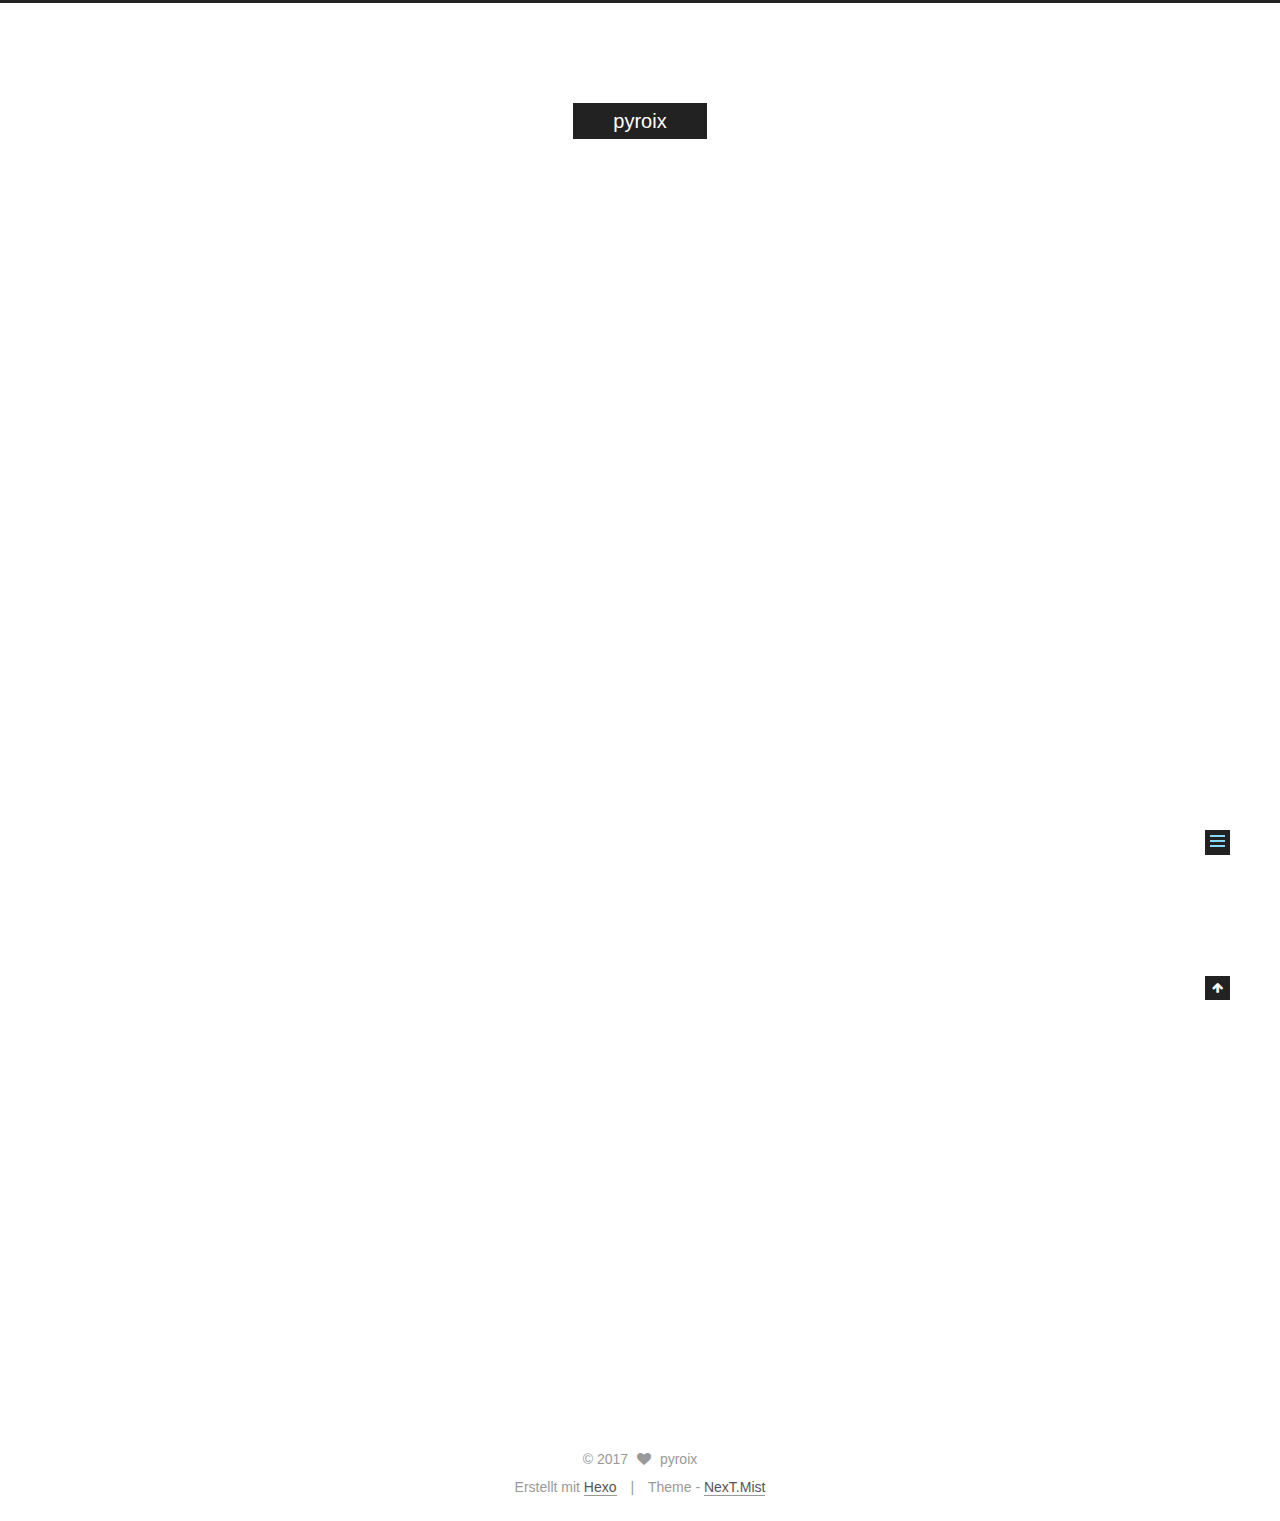
<file: 2016/07/17/hello-world/index.html>
<!doctype html>



  


<html class="theme-next mist use-motion">
<head>
  <meta charset="UTF-8"/>
<meta http-equiv="X-UA-Compatible" content="IE=edge,chrome=1" />
<meta name="viewport" content="width=device-width, initial-scale=1, maximum-scale=1"/>



<meta http-equiv="Cache-Control" content="no-transform" />
<meta http-equiv="Cache-Control" content="no-siteapp" />












  
  
  <link href="/vendors/fancybox/source/jquery.fancybox.css?v=2.1.5" rel="stylesheet" type="text/css" />




  
  
  
  

  
    
    
  

  

  

  

  

  
    
    
    <link href="//fonts.googleapis.com/css?family=Lato:300,300italic,400,400italic,700,700italic&subset=latin,latin-ext" rel="stylesheet" type="text/css">
  






<link href="/vendors/font-awesome/css/font-awesome.min.css?v=4.4.0" rel="stylesheet" type="text/css" />

<link href="/css/main.css?v=5.0.1" rel="stylesheet" type="text/css" />


  <meta name="keywords" content="Hexo, NexT" />








  <link rel="shortcut icon" type="image/x-icon" href="/favicon.ico?v=5.0.1" />






<meta name="description" content="Welcome to Hexo! This is your very first post. Check documentation for more info. If you get any problems when using Hexo, you can find the answer in troubleshooting or you can ask me on GitHub.
Quick">
<meta property="og:type" content="article">
<meta property="og:title" content="Hello World">
<meta property="og:url" content="http://pyroix.github.io/2016/07/17/hello-world/index.html">
<meta property="og:site_name" content="pyroix">
<meta property="og:description" content="Welcome to Hexo! This is your very first post. Check documentation for more info. If you get any problems when using Hexo, you can find the answer in troubleshooting or you can ask me on GitHub.
Quick">
<meta property="og:updated_time" content="2016-07-16T16:24:36.206Z">
<meta name="twitter:card" content="summary">
<meta name="twitter:title" content="Hello World">
<meta name="twitter:description" content="Welcome to Hexo! This is your very first post. Check documentation for more info. If you get any problems when using Hexo, you can find the answer in troubleshooting or you can ask me on GitHub.
Quick">



<script type="text/javascript" id="hexo.configuration">
  var NexT = window.NexT || {};
  var CONFIG = {
    scheme: 'Mist',
    sidebar: {"position":"left","display":"post"},
    fancybox: true,
    motion: true,
    duoshuo: {
      userId: 0,
      author: 'Author'
    }
  };
</script>




  <link rel="canonical" href="http://pyroix.github.io/2016/07/17/hello-world/"/>

  <title> Hello World | pyroix </title>
</head>

<body itemscope itemtype="http://schema.org/WebPage" lang="">

  










  
  
    
  

  <div class="container one-collumn sidebar-position-left page-post-detail ">
    <div class="headband"></div>

    <header id="header" class="header" itemscope itemtype="http://schema.org/WPHeader">
      <div class="header-inner"><div class="site-meta ">
  

  <div class="custom-logo-site-title">
    <a href="/"  class="brand" rel="start">
      <span class="logo-line-before"><i></i></span>
      <span class="site-title">pyroix</span>
      <span class="logo-line-after"><i></i></span>
    </a>
  </div>
  <p class="site-subtitle"></p>
</div>

<div class="site-nav-toggle">
  <button>
    <span class="btn-bar"></span>
    <span class="btn-bar"></span>
    <span class="btn-bar"></span>
  </button>
</div>

<nav class="site-nav">
  

  
    <ul id="menu" class="menu">
      
        
        <li class="menu-item menu-item-home">
          <a href="/" rel="section">
            
              <i class="menu-item-icon fa fa-fw fa-home"></i> <br />
            
            Startseite
          </a>
        </li>
      
        
        <li class="menu-item menu-item-archives">
          <a href="/archives" rel="section">
            
              <i class="menu-item-icon fa fa-fw fa-archive"></i> <br />
            
            Archiv
          </a>
        </li>
      

      
    </ul>
  

  
</nav>

 </div>
    </header>

    <main id="main" class="main">
      <div class="main-inner">
        <div class="content-wrap">
          <div id="content" class="content">
            

  <div id="posts" class="posts-expand">
    

  
  

  
  
  

  <article class="post post-type-normal " itemscope itemtype="http://schema.org/Article">

    
      <header class="post-header">

        
        
          <h1 class="post-title" itemprop="name headline">
            
            
              
                Hello World
              
            
          </h1>
        

        <div class="post-meta">
          <span class="post-time">
            <span class="post-meta-item-icon">
              <i class="fa fa-calendar-o"></i>
            </span>
            <span class="post-meta-item-text">Veröffentlicht am</span>
            <time itemprop="dateCreated" datetime="2016-07-17T00:24:36+08:00" content="2016-07-17">
              2016-07-17
            </time>
          </span>

          

          
            
          

          

          
          

          
        </div>
      </header>
    


    <div class="post-body" itemprop="articleBody">

      
      

      
        <p>Welcome to <a href="https://hexo.io/" target="_blank" rel="external">Hexo</a>! This is your very first post. Check <a href="https://hexo.io/docs/" target="_blank" rel="external">documentation</a> for more info. If you get any problems when using Hexo, you can find the answer in <a href="https://hexo.io/docs/troubleshooting.html" target="_blank" rel="external">troubleshooting</a> or you can ask me on <a href="https://github.com/hexojs/hexo/issues" target="_blank" rel="external">GitHub</a>.</p>
<h2 id="Quick-Start"><a href="#Quick-Start" class="headerlink" title="Quick Start"></a>Quick Start</h2><h3 id="Create-a-new-post"><a href="#Create-a-new-post" class="headerlink" title="Create a new post"></a>Create a new post</h3><figure class="highlight bash"><table><tr><td class="gutter"><pre><div class="line">1</div></pre></td><td class="code"><pre><div class="line">$ hexo new <span class="string">"My New Post"</span></div></pre></td></tr></table></figure>
<p>More info: <a href="https://hexo.io/docs/writing.html" target="_blank" rel="external">Writing</a></p>
<h3 id="Run-server"><a href="#Run-server" class="headerlink" title="Run server"></a>Run server</h3><figure class="highlight bash"><table><tr><td class="gutter"><pre><div class="line">1</div></pre></td><td class="code"><pre><div class="line">$ hexo server</div></pre></td></tr></table></figure>
<p>More info: <a href="https://hexo.io/docs/server.html" target="_blank" rel="external">Server</a></p>
<h3 id="Generate-static-files"><a href="#Generate-static-files" class="headerlink" title="Generate static files"></a>Generate static files</h3><figure class="highlight bash"><table><tr><td class="gutter"><pre><div class="line">1</div></pre></td><td class="code"><pre><div class="line">$ hexo generate</div></pre></td></tr></table></figure>
<p>More info: <a href="https://hexo.io/docs/generating.html" target="_blank" rel="external">Generating</a></p>
<h3 id="Deploy-to-remote-sites"><a href="#Deploy-to-remote-sites" class="headerlink" title="Deploy to remote sites"></a>Deploy to remote sites</h3><figure class="highlight bash"><table><tr><td class="gutter"><pre><div class="line">1</div></pre></td><td class="code"><pre><div class="line">$ hexo deploy</div></pre></td></tr></table></figure>
<p>More info: <a href="https://hexo.io/docs/deployment.html" target="_blank" rel="external">Deployment</a></p>

      
    </div>

    <div>
      
        

      
    </div>

    <div>
      
        

      
    </div>

    <footer class="post-footer">
      

      

      
      
    </footer>
  </article>



    <div class="post-spread">
      
    </div>
  </div>


          </div>
          


          
  <div class="comments" id="comments">
    
  </div>


        </div>
        
          
  
  <div class="sidebar-toggle">
    <div class="sidebar-toggle-line-wrap">
      <span class="sidebar-toggle-line sidebar-toggle-line-first"></span>
      <span class="sidebar-toggle-line sidebar-toggle-line-middle"></span>
      <span class="sidebar-toggle-line sidebar-toggle-line-last"></span>
    </div>
  </div>

  <aside id="sidebar" class="sidebar">
    <div class="sidebar-inner">

      

      
        <ul class="sidebar-nav motion-element">
          <li class="sidebar-nav-toc sidebar-nav-active" data-target="post-toc-wrap" >
            Inhaltsverzeichnis
          </li>
          <li class="sidebar-nav-overview" data-target="site-overview">
            Übersicht
          </li>
        </ul>
      

      <section class="site-overview sidebar-panel ">
        <div class="site-author motion-element" itemprop="author" itemscope itemtype="http://schema.org/Person">
          <img class="site-author-image" itemprop="image"
               src="/images/avatar.gif"
               alt="pyroix" />
          <p class="site-author-name" itemprop="name">pyroix</p>
          <p class="site-description motion-element" itemprop="description"></p>
        </div>
        <nav class="site-state motion-element">
          <div class="site-state-item site-state-posts">
            <a href="/archives">
              <span class="site-state-item-count">1</span>
              <span class="site-state-item-name">Artikel</span>
            </a>
          </div>

          

          

        </nav>

        

        <div class="links-of-author motion-element">
          
        </div>

        
        

        
        

      </section>

      
        <section class="post-toc-wrap motion-element sidebar-panel sidebar-panel-active">
          <div class="post-toc">
            
              
            
            
              <div class="post-toc-content"><ol class="nav"><li class="nav-item nav-level-2"><a class="nav-link" href="#Quick-Start"><span class="nav-number">1.</span> <span class="nav-text">Quick Start</span></a><ol class="nav-child"><li class="nav-item nav-level-3"><a class="nav-link" href="#Create-a-new-post"><span class="nav-number">1.1.</span> <span class="nav-text">Create a new post</span></a></li><li class="nav-item nav-level-3"><a class="nav-link" href="#Run-server"><span class="nav-number">1.2.</span> <span class="nav-text">Run server</span></a></li><li class="nav-item nav-level-3"><a class="nav-link" href="#Generate-static-files"><span class="nav-number">1.3.</span> <span class="nav-text">Generate static files</span></a></li><li class="nav-item nav-level-3"><a class="nav-link" href="#Deploy-to-remote-sites"><span class="nav-number">1.4.</span> <span class="nav-text">Deploy to remote sites</span></a></li></ol></li></ol></div>
            
          </div>
        </section>
      

    </div>
  </aside>


        
      </div>
    </main>

    <footer id="footer" class="footer">
      <div class="footer-inner">
        <div class="copyright" >
  
  &copy; 
  <span itemprop="copyrightYear">2017</span>
  <span class="with-love">
    <i class="fa fa-heart"></i>
  </span>
  <span class="author" itemprop="copyrightHolder">pyroix</span>
</div>

<div class="powered-by">
  Erstellt mit  <a class="theme-link" href="http://hexo.io">Hexo</a>
</div>

<div class="theme-info">
  Theme -
  <a class="theme-link" href="https://github.com/iissnan/hexo-theme-next">
    NexT.Mist
  </a>
</div>

        

        
      </div>
    </footer>

    <div class="back-to-top">
      <i class="fa fa-arrow-up"></i>
    </div>
  </div>

  

<script type="text/javascript">
  if (Object.prototype.toString.call(window.Promise) !== '[object Function]') {
    window.Promise = null;
  }
</script>









  



  
  <script type="text/javascript" src="/vendors/jquery/index.js?v=2.1.3"></script>

  
  <script type="text/javascript" src="/vendors/fastclick/lib/fastclick.min.js?v=1.0.6"></script>

  
  <script type="text/javascript" src="/vendors/jquery_lazyload/jquery.lazyload.js?v=1.9.7"></script>

  
  <script type="text/javascript" src="/vendors/velocity/velocity.min.js?v=1.2.1"></script>

  
  <script type="text/javascript" src="/vendors/velocity/velocity.ui.min.js?v=1.2.1"></script>

  
  <script type="text/javascript" src="/vendors/fancybox/source/jquery.fancybox.pack.js?v=2.1.5"></script>


  


  <script type="text/javascript" src="/js/src/utils.js?v=5.0.1"></script>

  <script type="text/javascript" src="/js/src/motion.js?v=5.0.1"></script>



  
  

  
  <script type="text/javascript" src="/js/src/scrollspy.js?v=5.0.1"></script>
<script type="text/javascript" src="/js/src/post-details.js?v=5.0.1"></script>



  


  <script type="text/javascript" src="/js/src/bootstrap.js?v=5.0.1"></script>



  



  




  
  

  

  

  

</body>
</html>
</file>
<file: css/main.css>
/* normalize.css v3.0.2 | MIT License | git.io/normalize */
html {
  font-family: sans-serif; /* 1 */
  -ms-text-size-adjust: 100%; /* 2 */
  -webkit-text-size-adjust: 100%; /* 2 */
}
body {
  margin: 0;
}
article,
aside,
details,
figcaption,
figure,
footer,
header,
hgroup,
main,
menu,
nav,
section,
summary {
  display: block;
}
audio,
canvas,
progress,
video {
  display: inline-block; /* 1 */
  vertical-align: baseline; /* 2 */
}
audio:not([controls]) {
  display: none;
  height: 0;
}
[hidden],
template {
  display: none;
}
a {
  background-color: transparent;
}
a:active,
a:hover {
  outline: 0;
}
abbr[title] {
  border-bottom: 1px dotted;
}
b,
strong {
  font-weight: bold;
}
dfn {
  font-style: italic;
}
h1 {
  font-size: 2em;
  margin: 0.67em 0;
}
mark {
  background: #ff0;
  color: #000;
}
small {
  font-size: 80%;
}
sub,
sup {
  font-size: 75%;
  line-height: 0;
  position: relative;
  vertical-align: baseline;
}
sup {
  top: -0.5em;
}
sub {
  bottom: -0.25em;
}
img {
  border: 0;
}
svg:not(:root) {
  overflow: hidden;
}
figure {
  margin: 1em 40px;
}
hr {
  -moz-box-sizing: content-box;
  box-sizing: content-box;
  height: 0;
}
pre {
  overflow: auto;
}
code,
kbd,
pre,
samp {
  font-family: monospace, monospace;
  font-size: 1em;
}
button,
input,
optgroup,
select,
textarea {
  color: inherit; /* 1 */
  font: inherit; /* 2 */
  margin: 0; /* 3 */
}
button {
  overflow: visible;
}
button,
select {
  text-transform: none;
}
button,
html input[type="button"],
input[type="reset"],
input[type="submit"] {
  -webkit-appearance: button; /* 2 */
  cursor: pointer; /* 3 */
}
button[disabled],
html input[disabled] {
  cursor: default;
}
button::-moz-focus-inner,
input::-moz-focus-inner {
  border: 0;
  padding: 0;
}
input {
  line-height: normal;
}
input[type="checkbox"],
input[type="radio"] {
  box-sizing: border-box; /* 1 */
  padding: 0; /* 2 */
}
input[type="number"]::-webkit-inner-spin-button,
input[type="number"]::-webkit-outer-spin-button {
  height: auto;
}
input[type="search"] {
  -webkit-appearance: textfield; /* 1 */
  -moz-box-sizing: content-box;
  -webkit-box-sizing: content-box; /* 2 */
  box-sizing: content-box;
}
input[type="search"]::-webkit-search-cancel-button,
input[type="search"]::-webkit-search-decoration {
  -webkit-appearance: none;
}
fieldset {
  border: 1px solid #c0c0c0;
  margin: 0 2px;
  padding: 0.35em 0.625em 0.75em;
}
legend {
  border: 0; /* 1 */
  padding: 0; /* 2 */
}
textarea {
  overflow: auto;
}
optgroup {
  font-weight: bold;
}
table {
  border-collapse: collapse;
  border-spacing: 0;
}
td,
th {
  padding: 0;
}
::selection {
  background: #262a30;
  color: #fff;
}
body {
  position: relative;
  font-family: "PingFang SC", "Microsoft YaHei", sans-serif;
  font-size: 14px;
  line-height: 2;
  color: #555;
  background: #fff;
}
@media (max-width: 767px) {
  body {
    padding-right: 0 !important;
  }
}
@media (min-width: 768px) and (max-width: 991px) {
  body {
    padding-right: 0 !important;
  }
}
@media (min-width: 1600px) {
  body {
    font-size: 16px;
  }
}
h1,
h2,
h3,
h4,
h5,
h6 {
  margin: 0;
  padding: 0;
  font-weight: bold;
  line-height: 1.5;
  font-family: "PingFang SC", "Microsoft YaHei", sans-serif;
}
h2,
h3,
h4,
h5,
h6 {
  margin: 20px 0 15px;
}
h1 {
  font-size: 22px;
}
@media (max-width: 767px) {
  h1 {
    font-size: 18px;
  }
}
h2 {
  font-size: 20px;
}
@media (max-width: 767px) {
  h2 {
    font-size: 16px;
  }
}
h3 {
  font-size: 18px;
}
@media (max-width: 767px) {
  h3 {
    font-size: 14px;
  }
}
h4 {
  font-size: 16px;
}
@media (max-width: 767px) {
  h4 {
    font-size: 12px;
  }
}
h5 {
  font-size: 14px;
}
@media (max-width: 767px) {
  h5 {
    font-size: 10px;
  }
}
h6 {
  font-size: 12px;
}
@media (max-width: 767px) {
  h6 {
    font-size: 8px;
  }
}
p {
  margin: 0 0 25px 0;
}
a {
  color: #555;
  text-decoration: none;
  border-bottom: 1px solid #999;
  word-wrap: break-word;
}
a:hover {
  color: #222;
  border-bottom-color: #222;
}
ul {
  list-style: none;
}
blockquote {
  margin: 0;
  padding: 0;
}
img {
  display: block;
  margin: auto;
  max-width: 100%;
  height: auto;
}
hr {
  margin: 40px 0;
  height: 3px;
  border: none;
  background-color: #ddd;
  background-image: repeating-linear-gradient(-45deg, #fff, #fff 4px, transparent 4px, transparent 8px);
}
blockquote {
  padding: 0 15px;
  color: #666;
  border-left: 4px solid #ddd;
}
blockquote cite::before {
  content: "-";
  padding: 0 5px;
}
dt {
  font-weight: 700;
}
dd {
  margin: 0;
  padding: 0;
}
.text-left {
  text-align: left;
}
.text-center {
  text-align: center;
}
.text-right {
  text-align: right;
}
.text-justify {
  text-align: justify;
}
.text-nowrap {
  white-space: nowrap;
}
.text-lowercase {
  text-transform: lowercase;
}
.text-uppercase {
  text-transform: uppercase;
}
.text-capitalize {
  text-transform: capitalize;
}
.center-block {
  display: block;
  margin-left: auto;
  margin-right: auto;
}
.clearfix:before,
.clearfix:after {
  content: " ";
  display: table;
}
.clearfix:after {
  clear: both;
}
.pullquote {
  width: 45%;
}
.pullquote.left {
  float: left;
  margin-left: 5px;
  margin-right: 10px;
}
.pullquote.right {
  float: right;
  margin-left: 10px;
  margin-right: 5px;
}
.affix.affix.affix {
  position: fixed;
}
.translation {
  margin-top: -20px;
  font-size: 14px;
  color: #999;
}
.scrollbar-measure {
  width: 100px;
  height: 100px;
  overflow: scroll;
  position: absolute;
  top: -9999px;
}
.use-motion .motion-element {
  opacity: 0;
}
#local-search-input {
  padding: 3px;
  border: none;
  text-indent: 14px;
  border-radius: 0;
  width: 140px;
  outline: none;
  border-bottom: 1px solid #999;
  background: inherit;
  opacity: 0.5;
}
#local-search-input:focus {
  opacity: 1;
}
.search-icon {
  position: absolute;
  top: 9px;
}
table {
  margin: 20px 0;
  width: 100%;
  border-collapse: collapse;
  border-spacing: 0;
  border: 1px solid #ddd;
  font-size: 14px;
  table-layout: fixed;
  word-wrap: break-all;
}
table>tbody>tr:nth-of-type(odd) {
  background-color: #f9f9f9;
}
table>tbody>tr:hover {
  background-color: #f5f5f5;
}
caption,
th,
td {
  padding: 8px;
  text-align: left;
  vertical-align: middle;
  font-weight: normal;
}
th,
td {
  border-bottom: 3px solid #ddd;
  border-right: 1px solid #eee;
}
th {
  padding-bottom: 10px;
  font-weight: 700;
}
td {
  border-bottom-width: 1px;
}
html,
body {
  height: 100%;
}
.container {
  position: relative;
  min-height: 100%;
}
.header-inner {
  margin: 0 auto;
  padding: 100px 0 70px;
  width: 700px;
}
@media (min-width: 1600px) {
  .container .header-inner {
    width: 900px;
  }
}
.main {
  padding-bottom: 150px;
}
.main-inner {
  margin: 0 auto;
  width: 700px;
}
@media (min-width: 1600px) {
  .container .main-inner {
    width: 900px;
  }
}
.footer {
  position: absolute;
  left: 0;
  bottom: 0;
  width: 100%;
  min-height: 50px;
}
.footer-inner {
  box-sizing: border-box;
  margin: 20px auto;
  width: 700px;
}
@media (min-width: 1600px) {
  .container .footer-inner {
    width: 900px;
  }
}
pre,
.highlight {
  overflow: auto;
  margin: 20px 0;
  padding: 15px;
  font-size: 13px;
  color: $highlight-foreground;
  background: $highlight-background;
  line-height: 1.6;
}
pre,
code {
  font-family: consolas, Menlo, "PingFang SC", "Microsoft YaHei", monospace;
}
code {
  padding: 2px 4px;
  word-break: break-all;
  color: #555;
  background: #eee;
  border-radius: 4px;
  font-size: 13px;
}
pre code {
  padding: 0;
  color: $highlight-foreground;
  background: none;
  text-shadow: none;
}
.highlight pre {
  border: none;
  margin: 0;
  padding: 1px;
}
.highlight table {
  margin: 0;
  width: auto;
  border: none;
}
.highlight td {
  border: none;
  padding: 0;
}
.highlight figcaption {
  font-size: 1em;
  color: $highlight-foreground;
  line-height: 1em;
  margin-bottom: 1em;
}
.highlight figcaption:before,
.highlight figcaption:after {
  content: " ";
  display: table;
}
.highlight figcaption:after {
  clear: both;
}
.highlight figcaption a {
  float: right;
  color: $highlight-foreground;
}
.highlight figcaption a:hover {
  border-bottom-color: $highlight-foreground;
}
.highlight .gutter pre {
  color: #666;
  text-align: right;
  padding-right: 20px;
}
.highlight .line {
  height: 20px;
}
.gist table {
  width: auto;
}
.gist table td {
  border: none;
}
pre .comment {
  color: $highlight-comment;
}
pre .variable,
pre .attribute,
pre .tag,
pre .regexp,
pre .ruby .constant,
pre .xml .tag .title,
pre .xml .pi,
pre .xml .doctype,
pre .html .doctype,
pre .css .id,
pre .css .class,
pre .css .pseudo {
  color: $highlight-red;
}
pre .number,
pre .preprocessor,
pre .built_in,
pre .literal,
pre .params,
pre .constant,
pre .command {
  color: $highlight-orange;
}
pre .ruby .class .title,
pre .css .rules .attribute,
pre .string,
pre .value,
pre .inheritance,
pre .header,
pre .ruby .symbol,
pre .xml .cdata,
pre .special,
pre .number,
pre .formula {
  color: $highlight-green;
}
pre .title,
pre .css .hexcolor {
  color: $highlight-aqua;
}
pre .function,
pre .python .decorator,
pre .python .title,
pre .ruby .function .title,
pre .ruby .title .keyword,
pre .perl .sub,
pre .javascript .title,
pre .coffeescript .title {
  color: $highlight-blue;
}
pre .keyword,
pre .javascript .function {
  color: $highlight-purple;
}
.full-image.full-image.full-image {
  border: none;
  max-width: 100%;
  width: auto;
  margin: 20px auto;
}
@media (min-width: 992px) {
  .full-image.full-image.full-image {
    max-width: none;
    width: 126%;
    margin: 0 -13%;
  }
}
.blockquote-center,
.page-home .post-type-quote blockquote,
.page-post-detail .post-type-quote blockquote {
  position: relative;
  margin: 40px 0;
  padding: 0;
  border-left: none;
  text-align: center;
}
.blockquote-center::before,
.page-home .post-type-quote blockquote::before,
.page-post-detail .post-type-quote blockquote::before,
.blockquote-center::after,
.page-home .post-type-quote blockquote::after,
.page-post-detail .post-type-quote blockquote::after {
  position: absolute;
  content: ' ';
  display: block;
  width: 100%;
  height: 24px;
  opacity: 0.2;
  background-repeat: no-repeat;
  background-position: 0 -6px;
  background-size: 22px 22px;
}
.blockquote-center::before,
.page-home .post-type-quote blockquote::before,
.page-post-detail .post-type-quote blockquote::before {
  top: -20px;
  background-image: url("../images/quote-l.svg");
  border-top: 1px solid #ccc;
}
.blockquote-center::after,
.page-home .post-type-quote blockquote::after,
.page-post-detail .post-type-quote blockquote::after {
  bottom: -20px;
  background-image: url("../images/quote-r.svg");
  border-bottom: 1px solid #ccc;
  background-position: 100% 8px;
}
.blockquote-center p,
.page-home .post-type-quote blockquote p,
.page-post-detail .post-type-quote blockquote p,
.blockquote-center div,
.page-home .post-type-quote blockquote div,
.page-post-detail .post-type-quote blockquote div {
  text-align: center;
}
.post .post-body .group-picture img {
  box-sizing: border-box;
  padding: 0 3px;
  border: none;
}
.post .group-picture-row {
  overflow: hidden;
  margin-top: 6px;
}
.post .group-picture-row:first-child {
  margin-top: 0;
}
.post .group-picture-column {
  float: left;
}
.page-post-detail .post-body .group-picture-column {
  float: none;
  margin-top: 10px;
  width: auto !important;
}
.page-post-detail .post-body .group-picture-column img {
  margin: 0 auto;
}
.page-archive .group-picture-container {
  overflow: hidden;
}
.page-archive .group-picture-row {
  float: left;
}
.page-archive .group-picture-row:first-child {
  margin-top: 6px;
}
.page-archive .group-picture-column {
  max-width: 150px;
  max-height: 150px;
}
.btn {
  display: inline-block;
  padding: 0 20px;
  font-size: 14px;
  color: #fff;
  background: #222;
  border: 2px solid #222;
  text-decoration: none;
  border-radius: 0;
  transition-property: background-color;
  transition-duration: 0.2s;
  transition-timing-function: ease-in-out;
  transition-delay: 0s;
}
.btn:hover,
.post-more-link .btn:hover {
  border-color: #222;
  color: #222;
  background: #fff;
}
.btn-bar {
  display: block;
  width: 22px;
  height: 2px;
  background: #555;
  border-radius: 1px;
}
.btn-bar+.btn-bar {
  margin-top: 4px;
}
.pagination {
  margin: 120px 0 40px;
  text-align: center;
  border-top: 1px solid #eee;
}
.page-number-basic,
.pagination .prev,
.pagination .next,
.pagination .page-number,
.pagination .space {
  display: inline-block;
  position: relative;
  top: -1px;
  margin: 0 10px;
  padding: 0 10px;
  line-height: 30px;
}
@media (max-width: 767px) {
  .page-number-basic,
  .pagination .prev,
  .pagination .next,
  .pagination .page-number,
  .pagination .space {
    margin: 0 5px;
  }
}
.pagination .prev,
.pagination .next,
.pagination .page-number {
  border-bottom: 0;
  border-top: 1px solid #eee;
  transition-property: border-color;
  transition-duration: 0.2s;
  transition-timing-function: ease-in-out;
  transition-delay: 0s;
}
.pagination .prev:hover,
.pagination .next:hover,
.pagination .page-number:hover {
  border-top-color: #222;
}
.pagination .space {
  padding: 0;
  margin: 0;
}
.pagination .prev {
  margin-left: 0;
}
.pagination .next {
  margin-right: 0;
}
.pagination .page-number.current {
  color: #fff;
  background: #ccc;
  border-top-color: #ccc;
}
@media (max-width: 767px) {
  .pagination {
    border-top: none;
  }
  .pagination .prev,
  .pagination .next,
  .pagination .page-number {
    margin-bottom: 10px;
    border-top: 0;
    border-bottom: 1px solid #eee;
  }
  .pagination .prev:hover,
  .pagination .next:hover,
  .pagination .page-number:hover {
    border-bottom-color: #222;
  }
}
.comments {
  margin: 60px 20px 0;
}
.tag-cloud {
  text-align: center;
}
.tag-cloud a {
  display: inline-block;
  margin: 10px;
}
.back-to-top {
  box-sizing: border-box;
  position: fixed;
  bottom: -100px;
  right: 50px;
  z-index: 1050;
  padding: 0 6px;
  width: 25px;
  background: #222;
  font-size: 12px;
  opacity: 1;
  color: #fff;
  cursor: pointer;
  text-align: center;
  -webkit-transform: translateZ(0);
  transition-property: bottom;
  transition-duration: 0.2s;
  transition-timing-function: ease-in-out;
  transition-delay: 0s;
}
@media (max-width: 767px) {
  .back-to-top {
    display: none;
  }
}
@media (min-width: 768px) and (max-width: 991px) {
  .back-to-top {
    display: none;
  }
}
.back-to-top.back-to-top-on {
  bottom: 19px;
}
.header {
  background: #fff;
}
.header-inner {
  position: relative;
}
.headband {
  height: 3px;
  background: #222;
}
.site-meta {
  margin: 0;
  text-align: center;
}
@media (max-width: 767px) {
  .site-meta {
    text-align: center;
  }
}
.brand {
  position: relative;
  display: inline-block;
  padding: 0 40px;
  color: #fff;
  background: #222;
  border-bottom: none;
}
.brand:hover {
  color: #fff;
}
.logo {
  display: inline-block;
  margin-right: 5px;
  line-height: 36px;
  vertical-align: top;
}
.site-title {
  display: inline-block;
  vertical-align: top;
  line-height: 36px;
  font-size: 20px;
  font-weight: normal;
  font-family: "PingFang SC", "Microsoft YaHei", sans-serif;
}
.site-subtitle {
  margin-top: 10px;
  font-size: 13px;
  color: #999;
}
.use-motion .brand {
  opacity: 0;
}
.use-motion .logo,
.use-motion .site-title,
.use-motion .site-subtitle {
  opacity: 0;
  position: relative;
  top: -10px;
}
.site-nav-toggle {
  display: none;
  position: absolute;
  top: 10px;
  left: 10px;
}
@media (max-width: 767px) {
  .site-nav-toggle {
    display: block;
  }
}
.site-nav-toggle button {
  margin-top: 2px;
  padding: 9px 10px;
  background: transparent;
  border: none;
}
@media (max-width: 767px) {
  .site-nav {
    display: none;
    margin: 0 -10px;
    padding: 0 10px;
    clear: both;
    border-top: 1px solid #ddd;
  }
}
@media (min-width: 768px) and (max-width: 991px) {
  .site-nav {
    display: block !important;
  }
}
@media (min-width: 992px) {
  .site-nav {
    display: block !important;
  }
}
.menu {
  margin-top: 20px;
  padding-left: 0;
  text-align: center;
}
.menu .menu-item {
  display: inline-block;
  margin: 0 10px;
}
@media screen and (max-width: 767px) {
  .menu .menu-item {
    margin-top: 10px;
  }
}
.menu .menu-item a {
  display: block;
  font-size: 13px;
  text-transform: capitalize;
  line-height: inherit;
  border-bottom: 1px solid transparent;
  transition-property: border-color;
  transition-duration: 0.2s;
  transition-timing-function: ease-in-out;
  transition-delay: 0s;
}
.menu .menu-item a:hover {
  border-bottom-color: #222;
}
.menu .menu-item .fa {
  margin-right: 5px;
}
.use-motion .menu-item {
  opacity: 0;
}
.post-body {
  font-family: "PingFang SC", "Microsoft YaHei", sans-serif;
}
@media (max-width: 767px) {
  .post-body {
    word-break: break-word;
  }
}
.post-body .fancybox img {
  display: block !important;
  margin: 0 auto;
  cursor: pointer;
  cursor: zoom-in;
  cursor: -webkit-zoom-in;
}
.post-body .image-caption,
.post-body .figure .caption {
  margin: 10px auto 15px;
  text-align: center;
  font-size: 14px;
  color: #999;
  font-weight: bold;
  line-height: 1;
}
.post-sticky-flag {
  display: inline-block;
  font-size: 16px;
  -ms-transform: rotate(30deg);
  -webkit-transform: rotate(30deg);
  -moz-transform: rotate(30deg);
  -ms-transform: rotate(30deg);
  -o-transform: rotate(30deg);
  transform: rotate(30deg);
}
.posts-expand {
  padding-top: 40px;
}
@media (max-width: 767px) {
  .posts-expand {
    margin: 0 20px;
  }
  .post-body pre,
  .post-body .highlight {
    padding: 10px;
  }
  .post-body pre .gutter pre,
  .post-body .highlight .gutter pre {
    padding-right: 10px;
  }
}
@media (min-width: 992px) {
  .posts-expand .post-body {
    text-align: justify;
  }
}
.posts-expand .post-body h2,
.posts-expand .post-body h3,
.posts-expand .post-body h4,
.posts-expand .post-body h5,
.posts-expand .post-body h6 {
  padding-top: 10px;
}
.posts-expand .post-body h2 .header-anchor,
.posts-expand .post-body h3 .header-anchor,
.posts-expand .post-body h4 .header-anchor,
.posts-expand .post-body h5 .header-anchor,
.posts-expand .post-body h6 .header-anchor {
  float: right;
  margin-left: 10px;
  color: #ccc;
  border-bottom-style: none;
  visibility: hidden;
}
.posts-expand .post-body h2 .header-anchor:hover,
.posts-expand .post-body h3 .header-anchor:hover,
.posts-expand .post-body h4 .header-anchor:hover,
.posts-expand .post-body h5 .header-anchor:hover,
.posts-expand .post-body h6 .header-anchor:hover {
  color: inherit;
}
.posts-expand .post-body h2:hover .header-anchor,
.posts-expand .post-body h3:hover .header-anchor,
.posts-expand .post-body h4:hover .header-anchor,
.posts-expand .post-body h5:hover .header-anchor,
.posts-expand .post-body h6:hover .header-anchor {
  visibility: visible;
}
.posts-expand .post-body ul li {
  list-style: circle;
}
.posts-expand .post-body img {
  box-sizing: border-box;
  margin: auto;
  padding: 3px;
  border: 1px solid #ddd;
}
.posts-expand .fancybox img {
  margin: 0 auto;
}
@media (max-width: 767px) {
  .posts-collapse {
    margin: 0 20px;
  }
  .posts-collapse .post-title,
  .posts-collapse .post-meta {
    display: block;
    width: auto;
    text-align: left;
  }
}
.posts-collapse {
  position: relative;
  z-index: 1010;
  margin-left: 55px;
}
.posts-collapse::after {
  content: " ";
  position: absolute;
  top: 20px;
  left: 0;
  margin-left: -2px;
  width: 4px;
  height: 100%;
  background: #f5f5f5;
  z-index: -1;
}
@media (max-width: 767px) {
  .posts-collapse {
    margin: 0 20px;
  }
}
.posts-collapse .collection-title {
  position: relative;
  margin: 60px 0;
}
.posts-collapse .collection-title h2 {
  margin-left: 20px;
}
.posts-collapse .collection-title small {
  color: #bbb;
}
.posts-collapse .collection-title::before {
  content: " ";
  position: absolute;
  left: 0;
  top: 50%;
  margin-left: -4px;
  margin-top: -4px;
  width: 8px;
  height: 8px;
  background: #bbb;
  border-radius: 50%;
}
.posts-collapse .post {
  margin: 30px 0;
}
.posts-collapse .post-header {
  position: relative;
  transition-duration: 0.2s;
  transition-timing-function: ease-in-out;
  transition-delay: 0s;
  transition-property: border;
  border-bottom: 1px dashed #ccc;
}
.posts-collapse .post-header::before {
  content: " ";
  position: absolute;
  left: 0;
  top: 12px;
  width: 6px;
  height: 6px;
  margin-left: -4px;
  background: #bbb;
  border-radius: 50%;
  border: 1px solid #fff;
  transition-duration: 0.2s;
  transition-timing-function: ease-in-out;
  transition-delay: 0s;
  transition-property: background;
}
.posts-collapse .post-header:hover {
  border-bottom-color: #666;
}
.posts-collapse .post-header:hover::before {
  background: #222;
}
.posts-collapse .post-meta {
  position: absolute;
  font-size: 12px;
  left: 20px;
  top: 5px;
}
.posts-collapse .post-comments-count {
  display: none;
}
.posts-collapse .post-title {
  margin-left: 60px;
  font-size: 16px;
  font-weight: normal;
  line-height: inherit;
}
.posts-collapse .post-title::after {
  margin-left: 3px;
  opacity: 0.6;
}
.posts-collapse .post-title a {
  color: #666;
  border-bottom: none;
}
.page-home .post-type-quote .post-header,
.page-post-detail .post-type-quote .post-header,
.page-home .post-type-quote .post-tags,
.page-post-detail .post-type-quote .post-tags {
  display: none;
}
.posts-expand .post-title {
  font-size: 26px;
  text-align: center;
  word-break: break-word;
  font-weight: 400;
}
@media (max-width: 767px) {
  .posts-expand .post-title {
    font-size: 22px;
  }
}
.posts-expand .post-title-link {
  display: inline-block;
  position: relative;
  color: #555;
  border-bottom: none;
  line-height: 1.2;
  vertical-align: top;
}
.posts-expand .post-title-link::before {
  content: "";
  position: absolute;
  width: 100%;
  height: 2px;
  bottom: 0;
  left: 0;
  background-color: #000;
  visibility: hidden;
  -webkit-transform: scaleX(0);
  -moz-transform: scaleX(0);
  -ms-transform: scaleX(0);
  -o-transform: scaleX(0);
  transform: scaleX(0);
  transition-duration: 0.2s;
  transition-timing-function: ease-in-out;
  transition-delay: 0s;
}
.posts-expand .post-title-link:hover::before {
  visibility: visible;
  -webkit-transform: scaleX(1);
  -moz-transform: scaleX(1);
  -ms-transform: scaleX(1);
  -o-transform: scaleX(1);
  transform: scaleX(1);
}
.posts-expand .post-title-link .fa {
  font-size: 16px;
}
.posts-expand .post-meta {
  margin: 3px 0 60px 0;
  color: #999;
  font-family: "PingFang SC", "Microsoft YaHei", sans-serif;
  font-size: 12px;
  text-align: center;
}
.posts-expand .post-meta .post-category-list {
  display: inline-block;
  margin: 0;
  padding: 3px;
}
.posts-expand .post-meta .post-category-list-link {
  color: #999;
}
.post-meta-item-icon {
  display: none;
  margin-right: 3px;
}
@media (min-width: 768px) and (max-width: 991px) {
  .post-meta-item-icon {
    display: inline-block;
  }
}
@media (max-width: 767px) {
  .post-meta-item-icon {
    display: inline-block;
  }
}
@media (min-width: 768px) and (max-width: 991px) {
  .post-meta-item-text {
    display: none;
  }
}
@media (max-width: 767px) {
  .post-meta-item-text {
    display: none;
  }
}
@media (max-width: 767px) {
  .posts-expand .post-comments-count {
    display: none;
  }
}
.post-more-link {
  margin-top: 50px;
}
.post-more-link .btn {
  color: #fff;
  font-size: 14px;
  background: #222;
  border-radius: 0;
  line-height: 2;
}
.posts-expand .post-tags {
  margin-top: 40px;
  text-align: center;
}
.posts-expand .post-tags a {
  display: inline-block;
  margin-right: 10px;
  font-size: 13px;
}
.post-nav {
  overflow: hidden;
  margin-top: 60px;
  padding: 10px;
  white-space: nowrap;
  border-top: 1px solid #eee;
}
.post-nav-item {
  display: inline-block;
  width: 50%;
  white-space: normal;
}
.post-nav-item a {
  position: relative;
  display: inline-block;
  line-height: 25px;
  font-size: 14px;
  color: #555;
  border-bottom: none;
}
.post-nav-item a:hover {
  color: #222;
  border-bottom: none;
}
.post-nav-item a:active {
  top: 2px;
}
.post-nav-item a i {
  font-size: 12px;
}
.post-nav-prev {
  text-align: right;
}
.posts-expand .post-eof {
  display: block;
  margin: 80px auto 60px;
  width: 8%;
  height: 1px;
  background: #ccc;
  text-align: center;
}
.post:last-child .post-eof.post-eof.post-eof {
  display: none;
}
.post-gallery {
  display: table;
  table-layout: fixed;
  width: 100%;
  border-collapse: separate;
}
.post-gallery-row {
  display: table-row;
}
.post-gallery .post-gallery-img {
  display: table-cell;
  text-align: center;
  vertical-align: middle;
  border: none;
}
.post-gallery .post-gallery-img img {
  max-width: 100%;
  max-height: 100%;
  border: none;
}
.fancybox-close,
.fancybox-close:hover {
  border: none;
}
.sidebar {
  position: fixed;
  right: 0;
  top: 0;
  bottom: 0;
  width: 0;
  z-index: 1040;
  box-shadow: inset 0 2px 6px #000;
  background: #222;
  -webkit-transform: translateZ(0);
}
.sidebar a {
  color: #999;
  border-bottom-color: #555;
}
.sidebar a:hover {
  color: #eee;
}
@media (min-width: 768px) and (max-width: 991px) {
  .sidebar {
    display: none !important;
  }
}
@media (max-width: 767px) {
  .sidebar {
    display: none !important;
  }
}
.sidebar-inner {
  position: relative;
  padding: 20px 10px;
  color: #999;
  text-align: center;
}
.sidebar-toggle {
  position: fixed;
  right: 50px;
  bottom: 45px;
  width: 15px;
  height: 15px;
  padding: 5px;
  background: #222;
  line-height: 0;
  z-index: 1050;
  cursor: pointer;
  -webkit-transform: translateZ(0);
}
@media (min-width: 768px) and (max-width: 991px) {
  .sidebar-toggle {
    display: none;
  }
}
@media (max-width: 767px) {
  .sidebar-toggle {
    display: none;
  }
}
.sidebar-toggle-line {
  position: relative;
  display: inline-block;
  vertical-align: top;
  height: 2px;
  width: 100%;
  background: #fff;
  margin-top: 3px;
}
.sidebar-toggle-line:first-child {
  margin-top: 0;
}
.site-author-image {
  display: block;
  margin: 0 auto;
  padding: 2px;
  max-width: 96px;
  height: auto;
  border: 2px solid #333;
}
.site-author-name {
  margin: 5px 0 0;
  text-align: center;
  color: #f5f5f5;
  font-weight: normal;
}
.site-description {
  margin-top: 5px;
  text-align: center;
  font-size: 14px;
  color: #999;
}
.site-state {
  overflow: hidden;
  line-height: 1.4;
  white-space: nowrap;
  text-align: center;
}
.site-state-item {
  display: inline-block;
  padding: 0 15px;
  border-left: 1px solid #333;
}
.site-state-item:first-child {
  border-left: none;
}
.site-state-item a {
  border-bottom: none;
}
.site-state-item-count {
  display: block;
  text-align: center;
  color: inherit;
  font-weight: 600;
  font-size: 18px;
}
.site-state-item-name {
  font-size: 13px;
  color: inherit;
}
.feed-link {
  margin-top: 20px;
}
.feed-link a {
  display: inline-block;
  padding: 0 15px;
  color: #fc6423;
  border: 1px solid #fc6423;
  border-radius: 4px;
}
.feed-link a i {
  color: #fc6423;
  font-size: 14px;
}
.feed-link a:hover {
  color: #fff;
  background: #fc6423;
}
.feed-link a:hover i {
  color: #fff;
}
.links-of-author {
  margin-top: 20px;
}
.links-of-author a {
  display: inline-block;
  vertical-align: middle;
  margin-right: 10px;
  margin-bottom: 10px;
  border-bottom-color: #555;
  font-size: 13px;
}
.links-of-author a:before {
  display: inline-block;
  vertical-align: middle;
  margin-right: 3px;
  content: " ";
  width: 4px;
  height: 4px;
  border-radius: 50%;
  background: #fff;
}
.links-of-blogroll {
  font-size: 13px;
}
.links-of-blogroll-title {
  margin-top: 20px;
  font-size: 14px;
  font-weight: 600;
}
.links-of-blogroll-list {
  margin: 0;
  padding: 0;
}
.links-of-blogroll-item {
  padding: 2px 10px;
}
.sidebar-nav {
  margin: 0 0 20px;
  padding-left: 0;
}
.sidebar-nav li {
  display: inline-block;
  cursor: pointer;
  border-bottom: 1px solid transparent;
  font-size: 14px;
  color: #555;
}
.sidebar-nav li:hover {
  color: #f5f5f5;
}
.page-post-detail .sidebar-nav-toc {
  padding: 0 5px;
}
.page-post-detail .sidebar-nav-overview {
  margin-left: 10px;
}
.sidebar-nav .sidebar-nav-active {
  color: #87daff;
  border-bottom-color: #87daff;
}
.sidebar-nav .sidebar-nav-active:hover {
  color: #87daff;
}
.sidebar-panel {
  display: none;
}
.sidebar-panel-active {
  display: block;
}
.post-toc-empty {
  font-size: 14px;
  color: #666;
}
.post-toc-wrap {
  overflow: hidden;
}
.post-toc {
  overflow: auto;
}
.post-toc ol {
  margin: 0;
  padding: 0 2px 5px 10px;
  text-align: left;
  list-style: none;
  font-size: 14px;
}
.post-toc ol > ol {
  padding-left: 0;
}
.post-toc ol a {
  transition-duration: 0.2s;
  transition-timing-function: ease-in-out;
  transition-delay: 0s;
  transition-property: all;
  color: #999;
  border-bottom-color: #555;
}
.post-toc ol a:hover {
  color: #ccc;
  border-bottom-color: #ccc;
}
.post-toc .nav-item {
  overflow: hidden;
  text-overflow: ellipsis;
  white-space: nowrap;
  line-height: 1.8;
}
.post-toc .nav .nav-child {
  display: none;
}
.post-toc .nav .active > .nav-child {
  display: block;
}
.post-toc .nav .active-current > .nav-child {
  display: block;
}
.post-toc .nav .active-current > .nav-child > .nav-item {
  display: block;
}
.post-toc .nav .active > a {
  color: #87daff;
  border-bottom-color: #87daff;
}
.post-toc .nav .active-current > a {
  color: #87daff;
}
.post-toc .nav .active-current > a:hover {
  color: #87daff;
}
.footer {
  font-size: 14px;
  color: #999;
}
.footer img {
  border: none;
}
.footer-inner {
  text-align: center;
}
.with-love {
  display: inline-block;
  margin: 0 5px;
}
.powered-by,
.theme-info {
  display: inline-block;
}
.powered-by {
  margin-right: 10px;
}
.powered-by::after {
  content: "|";
  padding-left: 10px;
}
.cc-license {
  margin-top: 10px;
  text-align: center;
}
.cc-license .cc-opacity {
  opacity: 0.7;
  border-bottom: none;
}
.cc-license .cc-opacity:hover {
  opacity: 0.9;
}
.cc-license img {
  display: inline-block;
}
.theme-next #ds-thread #ds-reset {
  color: #555;
}
.theme-next #ds-thread #ds-reset .ds-replybox {
  margin-bottom: 30px;
}
.theme-next #ds-thread #ds-reset .ds-replybox .ds-avatar,
.theme-next #ds-reset .ds-avatar img {
  box-shadow: none;
}
.theme-next #ds-thread #ds-reset .ds-textarea-wrapper {
  border-color: #c7d4e1;
  background: none;
  border-top-right-radius: 3px;
  border-top-left-radius: 3px;
}
.theme-next #ds-thread #ds-reset .ds-textarea-wrapper textarea {
  height: 60px;
}
.theme-next #ds-reset .ds-rounded-top {
  border-radius: 0;
}
.theme-next #ds-thread #ds-reset .ds-post-toolbar {
  box-sizing: border-box;
  border: 1px solid #c7d4e1;
  background: #f6f8fa;
}
.theme-next #ds-thread #ds-reset .ds-post-options {
  height: 40px;
  border: none;
  background: none;
}
.theme-next #ds-thread #ds-reset .ds-toolbar-buttons {
  top: 11px;
}
.theme-next #ds-thread #ds-reset .ds-sync {
  top: 5px;
}
.theme-next #ds-thread #ds-reset .ds-post-button {
  top: 4px;
  right: 5px;
  width: 90px;
  height: 30px;
  border: 1px solid #c5ced7;
  border-radius: 3px;
  background-image: linear-gradient(#fbfbfc, #f5f7f9);
  color: #60676d;
}
.theme-next #ds-thread #ds-reset .ds-post-button:hover {
  background-position: 0 -30px;
  color: #60676d;
}
.theme-next #ds-thread #ds-reset .ds-comments-info {
  padding: 10px 0;
}
.theme-next #ds-thread #ds-reset .ds-sort {
  display: none;
}
.theme-next #ds-thread #ds-reset li.ds-tab a.ds-current {
  border: none;
  background: #f6f8fa;
  color: #60676d;
}
.theme-next #ds-thread #ds-reset li.ds-tab a.ds-current:hover {
  background-color: #e9f0f7;
  color: #60676d;
}
.theme-next #ds-thread #ds-reset li.ds-tab a {
  border-radius: 2px;
  padding: 5px;
}
.theme-next #ds-thread #ds-reset .ds-login-buttons p {
  color: #999;
  line-height: 36px;
}
.theme-next #ds-thread #ds-reset .ds-login-buttons .ds-service-list li {
  height: 28px;
}
.theme-next #ds-thread #ds-reset .ds-service-list a {
  background: none;
  padding: 5px;
  border: 1px solid;
  border-radius: 3px;
  text-align: center;
}
.theme-next #ds-thread #ds-reset .ds-service-list a:hover {
  color: #fff;
  background: #666;
}
.theme-next #ds-thread #ds-reset .ds-service-list .ds-weibo {
  color: #fc9b00;
  border-color: #fc9b00;
}
.theme-next #ds-thread #ds-reset .ds-service-list .ds-weibo:hover {
  background: #fc9b00;
}
.theme-next #ds-thread #ds-reset .ds-service-list .ds-qq {
  color: #60a3ec;
  border-color: #60a3ec;
}
.theme-next #ds-thread #ds-reset .ds-service-list .ds-qq:hover {
  background: #60a3ec;
}
.theme-next #ds-thread #ds-reset .ds-service-list .ds-renren {
  color: #2e7ac4;
  border-color: #2e7ac4;
}
.theme-next #ds-thread #ds-reset .ds-service-list .ds-renren:hover {
  background: #2e7ac4;
}
.theme-next #ds-thread #ds-reset .ds-service-list .ds-douban {
  color: #37994c;
  border-color: #37994c;
}
.theme-next #ds-thread #ds-reset .ds-service-list .ds-douban:hover {
  background: #37994c;
}
.theme-next #ds-thread #ds-reset .ds-service-list .ds-kaixin {
  color: #fef20d;
  border-color: #fef20d;
}
.theme-next #ds-thread #ds-reset .ds-service-list .ds-kaixin:hover {
  background: #fef20d;
}
.theme-next #ds-thread #ds-reset .ds-service-list .ds-netease {
  color: #f00;
  border-color: #f00;
}
.theme-next #ds-thread #ds-reset .ds-service-list .ds-netease:hover {
  background: #f00;
}
.theme-next #ds-thread #ds-reset .ds-service-list .ds-sohu {
  color: #ffcb05;
  border-color: #ffcb05;
}
.theme-next #ds-thread #ds-reset .ds-service-list .ds-sohu:hover {
  background: #ffcb05;
}
.theme-next #ds-thread #ds-reset .ds-service-list .ds-baidu {
  color: #2831e0;
  border-color: #2831e0;
}
.theme-next #ds-thread #ds-reset .ds-service-list .ds-baidu:hover {
  background: #2831e0;
}
.theme-next #ds-thread #ds-reset .ds-service-list .ds-google {
  color: #166bec;
  border-color: #166bec;
}
.theme-next #ds-thread #ds-reset .ds-service-list .ds-google:hover {
  background: #166bec;
}
.theme-next #ds-thread #ds-reset .ds-service-list .ds-weixin {
  color: #00ce0d;
  border-color: #00ce0d;
}
.theme-next #ds-thread #ds-reset .ds-service-list .ds-weixin:hover {
  background: #00ce0d;
}
.theme-next #ds-thread #ds-reset .ds-service-list .ds-more-services {
  border: none;
}
.theme-next #ds-thread #ds-reset .ds-service-list .ds-more-services:hover {
  background: none;
}
.theme-next #ds-reset .duoshuo-ua-admin {
  display: inline-block;
  color: #f00;
}
.theme-next #ds-reset .duoshuo-ua-platform,
.theme-next #ds-reset .duoshuo-ua-browser {
  color: #ccc;
}
.theme-next #ds-reset .duoshuo-ua-platform .fa,
.theme-next #ds-reset .duoshuo-ua-browser .fa {
  display: inline-block;
  margin-right: 3px;
}
.theme-next #ds-reset .duoshuo-ua-separator {
  display: inline-block;
  margin-left: 5px;
}
.theme-next .this_ua {
  background-color: #ccc !important;
  border-radius: 4px;
  padding: 0 5px !important;
  margin: 1px 1px !important;
  border: 1px solid #bbb !important;
  color: #fff;
  display: inline-block !important;
}
.theme-next .this_ua.admin {
  background-color: #d9534f !important;
  border-color: #d9534f !important;
}
.theme-next .this_ua.platform.iOS,
.theme-next .this_ua.platform.Mac,
.theme-next .this_ua.platform.Windows {
  background-color: #39b3d7 !important;
  border-color: #46b8da !important;
}
.theme-next .this_ua.platform.Linux {
  background-color: #3a3a3a !important;
  border-color: #1f1f1f !important;
}
.theme-next .this_ua.platform.Android {
  background-color: #00c47d !important;
  border-color: #01b171 !important;
}
.theme-next .this_ua.browser.Mobile,
.theme-next .this_ua.browser.Chrome {
  background-color: #5cb85c !important;
  border-color: #4cae4c !important;
}
.theme-next .this_ua.browser.Firefox {
  background-color: #f0ad4e !important;
  border-color: #eea236 !important;
}
.theme-next .this_ua.browser.Maxthon,
.theme-next .this_ua.browser.IE {
  background-color: #428bca !important;
  border-color: #357ebd !important;
}
.theme-next .this_ua.browser.baidu,
.theme-next .this_ua.browser.UCBrowser,
.theme-next .this_ua.browser.Opera {
  background-color: #d9534f !important;
  border-color: #d43f3a !important;
}
.theme-next .this_ua.browser.Android,
.theme-next .this_ua.browser.QQBrowser {
  background-color: #78ace9 !important;
  border-color: #4cae4c !important;
}
.post-spread {
  margin-top: 20px;
  text-align: center;
}
.jiathis_style {
  display: inline-block;
}
.jiathis_style a {
  border: none;
}
.post-spread {
  margin-top: 20px;
  text-align: center;
}
.bdshare-slide-button-box a {
  border: none;
}
.bdsharebuttonbox {
  display: inline-block;
}
.bdsharebuttonbox a {
  border: none;
}
ul.search-result-list {
  padding-left: 0px;
  margin: 0px 5px 0px 8px;
}
p.search-result {
  border-bottom: 1px dashed #ccc;
  padding: 5px 0;
}
a.search-result-title {
  font-weight: bold;
}
a.search-result {
  border-bottom: transparent;
  display: block;
  white-space: nowrap;
  overflow: hidden;
  text-overflow: ellipsis;
}
.search-keyword {
  border-bottom: 1px dashed #4088b8;
  font-weight: bold;
}
#local-search-result {
  height: 90%;
  overflow: auto;
}
.popup {
  display: none;
  position: fixed;
  top: 10%;
  left: 50%;
  width: 700px;
  height: 80%;
  margin-left: -350px;
  padding: 3px 0 0 10px;
  background: #fff;
  color: #333;
  z-index: 9999;
  border-radius: 5px;
}
@media (max-width: 767px) {
  .popup {
    padding: 3px;
    top: 0;
    left: 0;
    margin: 0;
    width: 100%;
    height: 100%;
    border-radius: 0px;
  }
}
.popoverlay {
  position: fixed;
  width: 100%;
  height: 100%;
  top: 0px;
  left: 0px;
  z-index: 2080;
  background-color: rgba(0,0,0,0.3);
}
#local-search-input {
  margin-bottom: 10px;
  width: 50%;
}
.popup-btn-close {
  position: absolute;
  top: 6px;
  right: 14px;
  color: #4ebd79;
  font-size: 14px;
  font-weight: bold;
  text-transform: uppercase;
  cursor: pointer;
}
#no-result {
  position: absolute;
  left: 44%;
  top: 42%;
  color: #ccc;
}
.site-uv,
.site-pv,
.page-pv {
  display: inline-block;
}
.site-uv .busuanzi-value,
.site-pv .busuanzi-value,
.page-pv .busuanzi-value {
  margin: 0 5px;
}
.use-motion .post {
  opacity: 0;
}
.page-archive .archive-page-counter {
  position: relative;
  top: 3px;
  left: 20px;
}
@media (max-width: 767px) {
  .page-archive .archive-page-counter {
    top: 5px;
  }
}
.page-archive .posts-collapse .archive-move-on {
  position: absolute;
  top: 11px;
  left: 0;
  margin-left: -6px;
  width: 10px;
  height: 10px;
  opacity: 0.5;
  background: #555;
  border: 1px solid #fff;
  border-radius: 50%;
}
.category-all-page .category-all-title {
  text-align: center;
}
.category-all-page .category-all {
  margin-top: 20px;
}
.category-all-page .category-list {
  margin: 0;
  padding: 0;
  list-style: none;
}
.category-all-page .category-list-item {
  margin: 5px 10px;
}
.category-all-page .category-list-count {
  color: #bbb;
}
.category-all-page .category-list-count:before {
  display: inline;
  content: " (";
}
.category-all-page .category-list-count:after {
  display: inline;
  content: ") ";
}
.category-all-page .category-list-child {
  padding-left: 10px;
}
.page-post-detail .sidebar-toggle-line {
  background: #87daff;
}
.page-post-detail .comments {
  overflow: hidden;
}
@media (max-width: 767px) {
  .header-inner,
  .container .main-inner,
  .footer-inner {
    width: auto;
  }
}
.custom-logo .site-meta-headline {
  text-align: center;
}
.custom-logo .brand {
  background: none;
}
.custom-logo .site-title {
  margin: 10px auto 0;
  font-size: 24px;
  color: #222;
}
.custom-logo .site-title a {
  border: none;
}
.custom-logo-image {
  margin: 0 auto;
  padding: 5px;
  max-width: 150px;
  background: #fff;
}
@media (max-width: 767px) {
  .site-nav {
    position: absolute;
    left: 0;
    top: 52px;
    margin: 0;
    width: 100%;
    padding: 0;
    background: #fff;
    border-bottom: 1px solid #ddd;
  }
}
@media (max-width: 767px) {
  .menu {
    text-align: left;
  }
}
@media (max-width: 767px) {
  .menu .menu-item {
    display: block;
    margin: 0 10px;
    vertical-align: top;
  }
}
@media (max-width: 767px) {
  .menu .menu-item br {
    display: none;
  }
}
@media (max-width: 767px) {
  .menu .menu-item a {
    padding: 5px 10px;
  }
}
.menu .menu-item .fa {
  margin-right: 0;
}
.site-search form {
  display: none;
}
.links-of-blogroll-inline .links-of-blogroll-item {
  display: inline-block;
}
</file>
